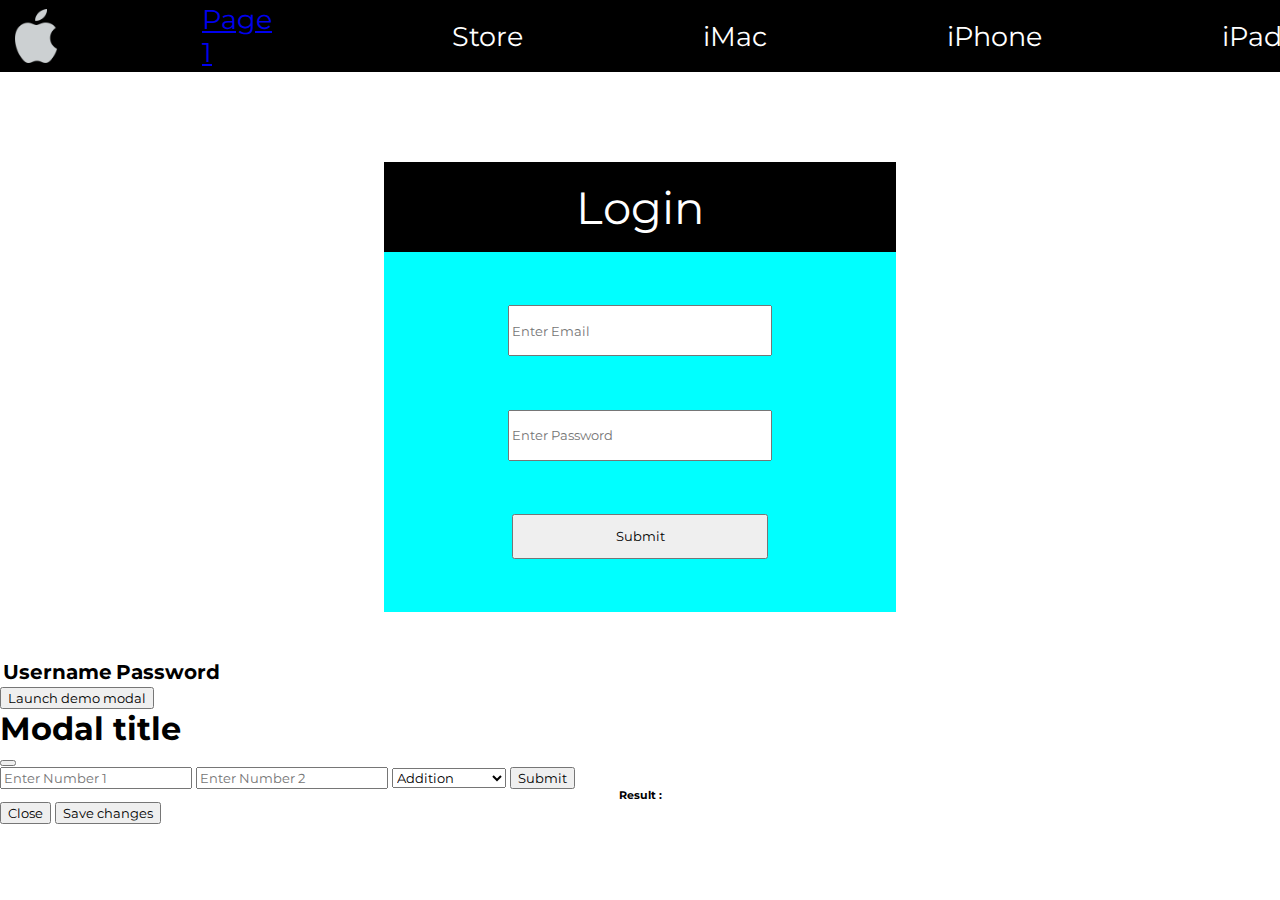
<file: index.html>
<!DOCTYPE html>
<html lang="en">
<head>
    <meta charset="UTF-8">
    <meta name="viewport" content="width=device-width, initial-scale=1.0">
    <title>Document</title>
    <link rel="stylesheet" href="new.css">
    <link href="https://cdn.jsdelivr.net/npm/bootstrap@5.3.2/dist/css/bootstrap.min.css" rel="stylesheet" integrity="sha384-T3c6CoIi6uLrA9TneNEoa7RxnatzjcDSCmG1MXxSR1GAsXEV/Dwwykc2MPK8M2HN" crossorigin="anonymous">

</head>
<body>
    <div class="navbars">
        <img class="apple-logo"  src="./assets/apple.png" alt="apple-logo"/>
        <ul class="navbar-listss" >
            <li class="navbar-list-elemss"><a href="./page1.html"> Page 1</a></li>
            <li onclick="storeClick()" class="navbar-list-elemss">Store</li>
            <li class="navbar-list-elemss">iMac</li>
            <li class="navbar-list-elemss">iPhone</li>
            <li class="navbar-list-elemss">iPad</li>
        </ul>
    </div>

    <div class="main1" align="center"> Login </div>
    <div class="main" id="main-Id">
        <input type="email" id="emailField" placeholder="Enter Email" required/>
        <input type="password" id="passwordField" placeholder="Enter Password" required/>
        <button id="submit" onclick="submitForm()">Submit</button>
    </div>

    <div class="tables">
        <table class="border" id="dataTable">
            <thead>
                <th>Username</th>
                <th>Password</th>
            </thead>
            <tbody class="border" id="dataBody">

            </tbody>
        </table>
    </div>
<!-- Button trigger modal -->
<button type="button" class="btn btn-primary" data-bs-toggle="modal" data-bs-target="#exampleModal">
    Launch demo modal
  </button>
  
  <!-- Modal -->
  <div class="modal fade" id="exampleModal" tabindex="-1" aria-labelledby="exampleModalLabel" aria-hidden="true">
    <div class="modal-dialog">
      <div class="modal-content">
        <div class="modal-header">
          <h1 class="modal-title fs-5" id="exampleModalLabel">Modal title</h1>
          <button type="button" class="btn-close" data-bs-dismiss="modal" aria-label="Close"></button>
        </div>
        <div class="modal-body">
            <div class="calc">
                <input type="number" id="num1" placeholder="Enter Number 1">
                <input type="number" id="num2" placeholder="Enter Number 2">
                <select name="types" id="options">
                    <option value="add">Addition</option>
                    <option value="sub">Subtraction</option>
                    <option value="mul">Multiplication</option>
                    <option value="div">Division</option>
                </select>
                <button id="submit" onclick="calcc()">Submit</button>
            </div>
            <div class="result">
                <h6>Result : </h6>
                <h6 id="mainResult"> </h6>
            </div>
        </div>
        <div class="modal-footer">
          <button type="button" class="btn btn-secondary" data-bs-dismiss="modal">Close</button>
          <button type="button" class="btn btn-primary">Save changes</button>
        </div>
      </div>
    </div>
  </div>
    

    <script src="./index.js"></script> 
    <script src="https://cdn.jsdelivr.net/npm/bootstrap@5.3.2/dist/js/bootstrap.bundle.min.js" integrity="sha384-C6RzsynM9kWDrMNeT87bh95OGNyZPhcTNXj1NW7RuBCsyN/o0jlpcV8Qyq46cDfL" crossorigin="anonymous"></script>

</body>
</html>
</file>
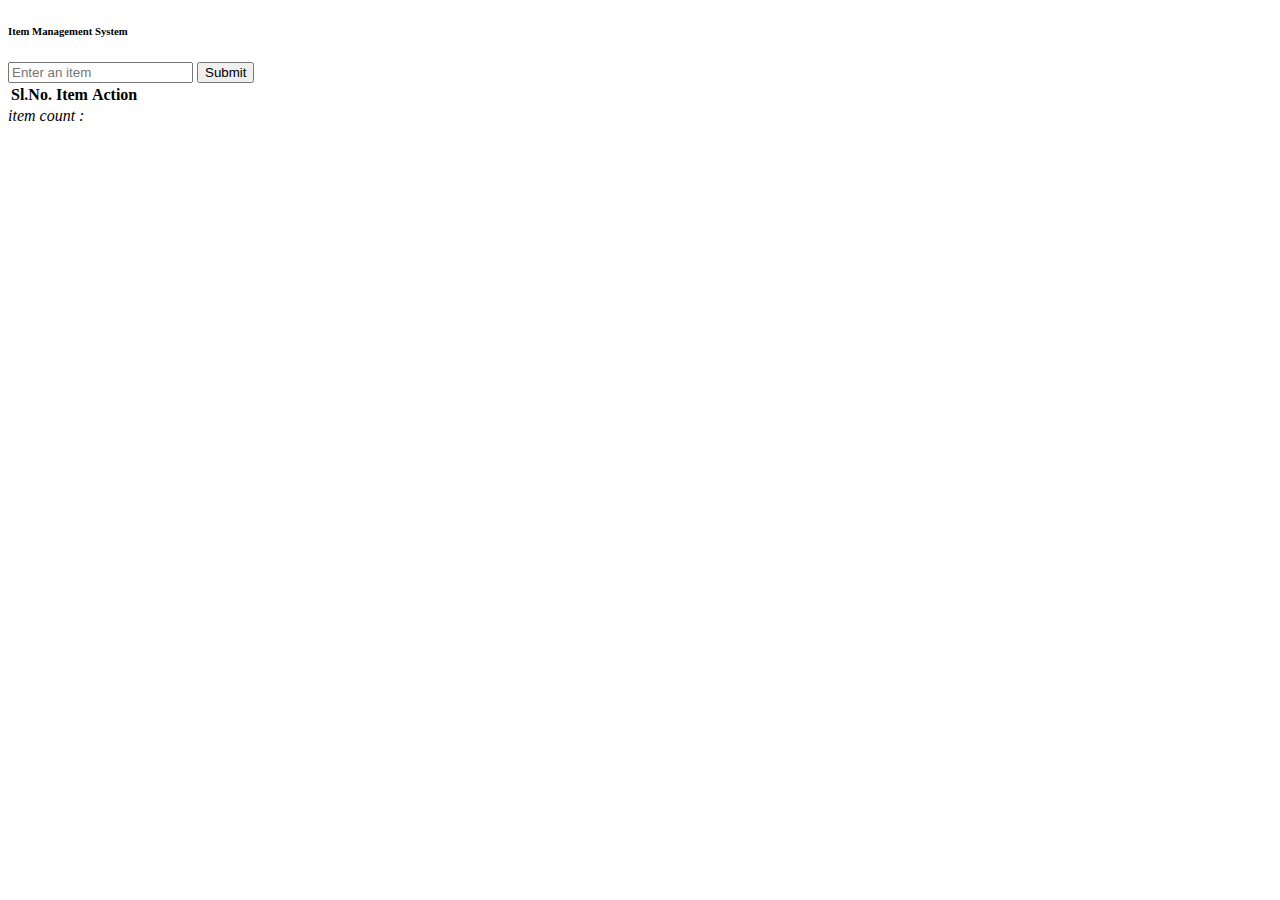
<file: 123.html>
<!DOCTYPE html>
<html lang="en">
<head>
    <meta charset="UTF-8">
    <meta name="viewport" content="width=device-width, initial-scale=1.0">
    <title>Document</title>
</head>
<body>
    <h6> Item Management System</h6>
    <div>
        <input type="text" id="item" placeholder="Enter an item">
        <button onclick="submitItem()">Submit</button>
    </div>

    <div class="tables">
        <table class="border" id="dataTableEntry">
            <thead>
                <th>Sl.No.</th>
                <th>Item</th>
                <th>Action</th>
            </thead>
            <tbody class="border" id="dataBodyEntry">

            </tbody>
        </table>
    </div>
    <div style="display: flex;"> <i>item count : </i>
    <div id="count"></div>
    </div>
    <script src="./new.js"></script>
</body>
</html>
</file>
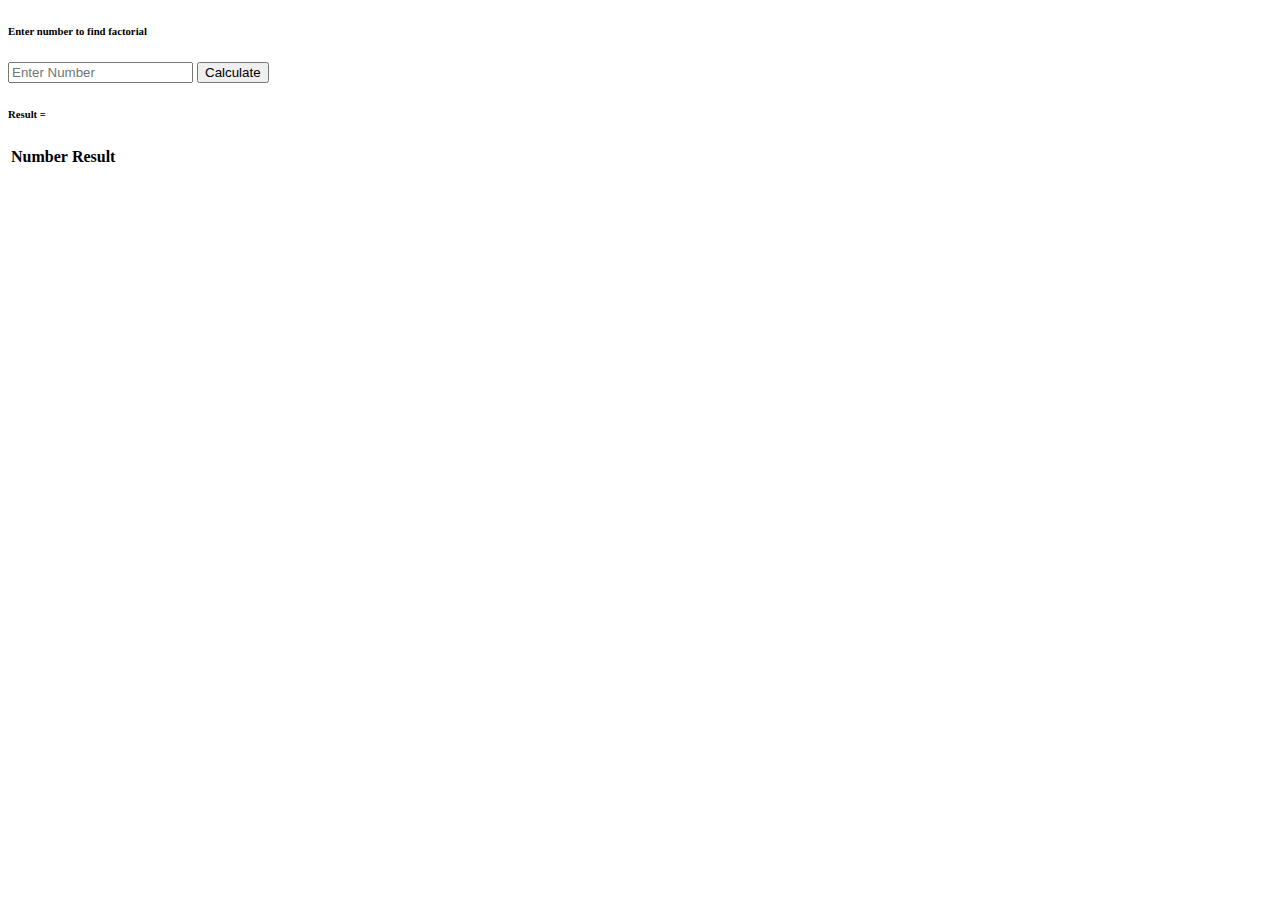
<file: page1.html>
<!DOCTYPE html>
<html lang="en">
<head>
    <meta charset="UTF-8">
    <meta name="viewport" content="width=device-width, initial-scale=1.0">
    <title>Document</title>
</head>
<body>
    <h6> Enter number to find factorial</h6>
    <input type="number" id="factNum" placeholder="Enter Number">
    <button onclick="calcFact()">Calculate</button>
    <h6 id="resultFact">Result = </h6>

    <script src="./index.js"></script> 

    <div class="tables">
        <table class="border" id="dataTableFact">
            <thead>
                <th>Number</th>
                <th>Result</th>
            </thead>
            <tbody class="border" id="dataBodyFact">

            </tbody>
        </table>
    </div>
</body>
</html>
</file>
<file: new.css>
@import url('https://fonts.googleapis.com/css2?family=Montserrat&display=swap');

*{
    margin: 0;
    font-family: 'Montserrat', sans-serif;
}
.navbars{
    background-color: black;
    padding: 0;
    display: flex;
    height: 8vh;
    align-items: center;
    min-height: 20px;
}
.apple-logo{
    height: 6vh;
    margin: 1vh;
}
.navbar-listss{
    width: 100%;
    list-style-type: none;
    display: flex;
    align-items: center;
    justify-content: space-evenly;
}
.navbar-list-elemss{
    cursor: pointer;
    color: white;
    font-family: 'Montserrat', sans-serif;
    font-weight:400;
    font-size: 3vh;
    border: 1;
    margin: 10vh;
}
.main{
    background-color: aqua;
    display: flex;
    flex-direction: column;
    align-items: center;
    align-self: flex-end;
    justify-content: space-evenly;
    height: 40vh;
    margin: 30%;
    margin-top: 0vh;
    margin-bottom: 5vh;
}
.main > *{
    height: 5vh;
    width: 50%;
}
.main1{
    background-color: black;
    display: flex;
    color: white;
    font-size: 5vh;
    align-items: center;
    justify-content: center;
    height: 10vh;
    margin: 30%;
    margin-top: 10vh;
    margin-bottom: 0vh;
}
.tables{
    font-size: 20px;
}
.result{
    display: flex;
    align-items: center;
    justify-content: center;
}
</file>
